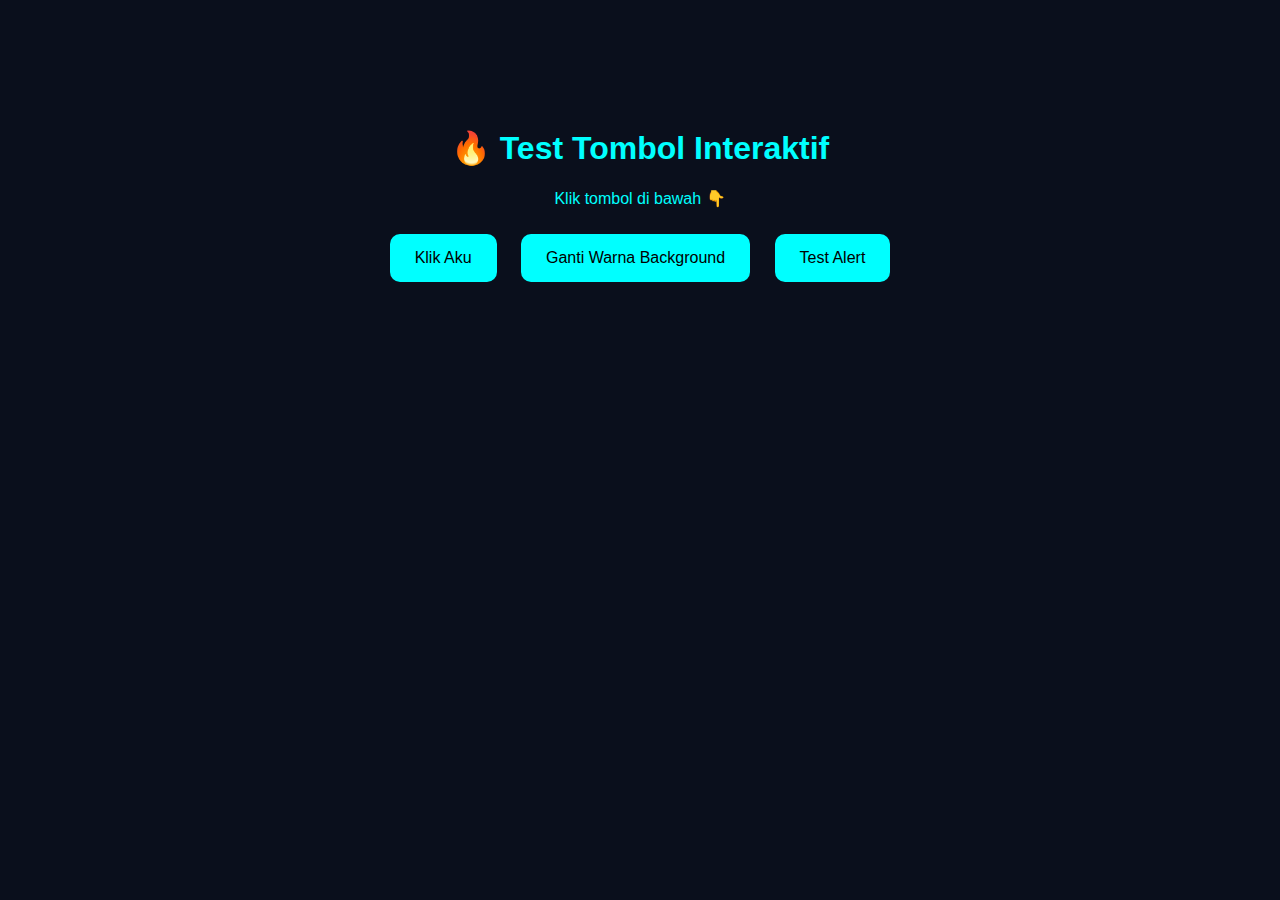
<file: index.html>
<!DOCTYPE html>
<html lang="id">
<head>
  <meta charset="UTF-8">
  <title>Test HTML CSS JS</title>
  <link rel="stylesheet" href="style.css">
</head>
<body>

  <h1>🔥 Test Tombol Interaktif</h1>
  <p id="text">Klik tombol di bawah 👇</p>

  <button onclick="ubahText()">Klik Aku</button>
  <button onclick="gantiWarna()">Ganti Warna Background</button>
  <button onclick="alert('Halo Noval! Tombol JS jalan! 🚀')">Test Alert</button>

  <script src="script.js"></script>
</body>
</html>
</file>
<file: style.css>
body {
  background: #0a0f1c;
  color: cyan;
  font-family: Arial, sans-serif;
  text-align: center;
  padding-top: 100px;
}

button {
  padding: 15px 25px;
  margin: 10px;
  font-size: 16px;
  border-radius: 10px;
  border: none;
  cursor: pointer;
  background: cyan;
  color: black;
  transition: 0.3s;
}

button:hover {
  box-shadow: 0 0 15px cyan;
  transform: scale(1.05);
}
</file>
